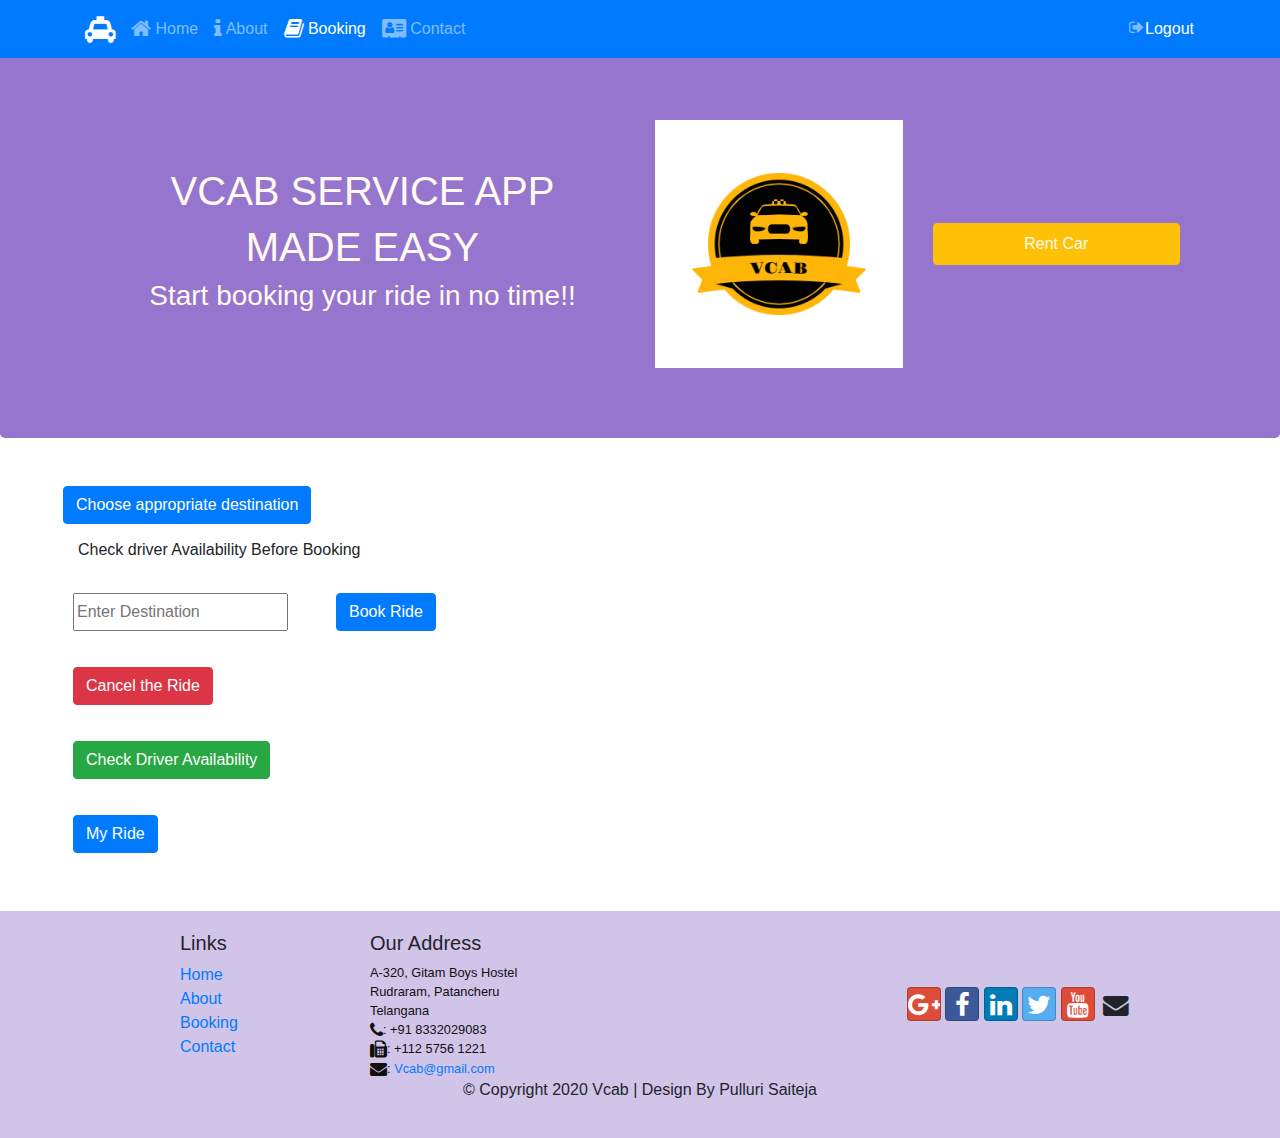
<file: Virtusa/WebContent/booking.html>
<!DOCTYPE html>
<html lang="en">

<head>
    <!-- Required meta tags always come first -->
    <meta charset="utf-8">
    <meta name="viewport" content="width=device, initial-scale=1, shrink-to-fit=no">
    <meta http-equiv="x-ua-compatible" content="ie=edge">


    <link rel="stylesheet" href="css/bootstrap.css">
    <link rel="stylesheet" href="https://cdnjs.cloudflare.com/ajax/libs/font-awesome/4.7.0/css/font-awesome.min.css">
    <link rel="stylesheet" href="css/bootstrap-social.css">
    <link rel="stylesheet" href="css/style.css">
    <title>Booking</title>
</head>

<body>
    <nav class="navbar bg-primary navbar-dark navbar-expand-sm fixed-top">
        <div class="container">
            <button class="navbar-toggler" type="button" data-toggle="collapse" data-target="#Navbar">
                <span class="navbar-toggler-icon"></span>
            </button>
            <a class="navbar-brand mr-2" href="./index.html"><span class="fa fa-cab fa-lg"></span> </a>
            <div class="collapse navbar-collapse" id="Navbar">
                <ul class="navbar-nav mr-auto">
                    <li class="nav-item "><a class="nav-link" href="./index.html"><span class="fa fa-home fa-lg"></span>
                            Home</a></li>
                    <li class="nav-item"><a class="nav-link" href="./aboutus.html"><span
                                class="fa fa-info fa-lg"></span> About</a></li>
                    <li class="nav-item active"><a class="nav-link" href="#"><span class="fa fa-book fa-lg"></span> Booking</a>
                    </li>
                    <li class="nav-item"><a class="nav-link" href="./contactus.html"><span
                                class="fa fa-address-card fa-lg"></span> Contact</a></li>
                </ul>
                <span class="navbar-text">
                		<!-- id="login_link" -->
                    <form action="logout"><i class="fa fa-sign-out"></i><input type="submit" class="btn btn-primary p-0"  value="Logout"/></form>
                </span>
            </div>
        </div>
    </nav>
    <header class="jumbotron">
        <div class="container">
            <div class="row row-header ">
                <div class="col-12 col-sm-6 align-self-center">
                	<div class="row justify-content-center">
                    	<h1>VCAB SERVICE APP</h1>
                    </div>
                    <div class="row justify-content-center">
                    	<h1 class=" d-none d-sm-block"> MADE EASY</h1>
                    </div>
                    <div class="row justify-content-center">
                    	<h3 class=" d-none d-sm-block">Start booking your ride in no time!! </h3>
                    </div>
                </div>
                <div class="col-12 col-sm align-self-center">
                    <div class="row">
                        <div class="col-12 col-sm-6 align-self-center">
                            <img src="images/logo.jpg" class="img-fluid">
                        </div>
                        <div class="col-12 col-sm-6 align-self-center">
                            <a role="button" class="btn btn-block nav-link btn-warning" id="reserve_link">Rent Car 
                            </a>
                        </div>
                    </div>
                </div>
            </div>
            </div>
    </header>



    <div id="reserve" class="modal fade" role="dialog">
        <div class="modal-dialog modal-lg" role="content">
            <div class="modal-content">
                <div class="modal-header">
                    <h4 class="modal-title">Rent a Car</h4>
                    <button type="button" class="close" id="dismiss">
                        &times;
                    </button>
                </div>
                <div class="modal-body">
                    <form action="index.html">
                        <div class="row">
                            <p class="col-sm-2">Number of Days</p>
                            <div class="form-check form-check-inline col-sm-auto">
                                <label class="form-check-label ">
                                    <input type="radio" name="guests" id="guests" class="form-check-input" value="1"> 1
                                    &nbsp;
                                </label>
                                <label class="form-check-label ">
                                    <input type="radio" name="guests" id="guests" class="form-check-input" value="2"> 2
                                    &nbsp;
                                </label>
                                <label class="form-check-label ">
                                    <input type="radio" name="guests" id="guests" class="form-check-input" value="3"
                                        checked> 3 &nbsp;
                                </label>
                                <label class="form-check-label ">
                                    <input type="radio" name="guests" id="guests" class="form-check-input" value="4"> 4
                                    &nbsp;
                                </label>
                                <label class="form-check-label ">
                                    <input type="radio" name="guests" id="guests" class="form-check-input" value="5"> 5
                                    &nbsp;
                                </label>
                                <label class="form-check-label ">
                                    <input type="radio" name="guests" id="guests" class="form-check-input" value="6"> 6
                                    &nbsp;
                                </label>
                            </div>
                        </div>
                        <div class="row">
                            <p class="col-sm-2">Trip Type</p>
                            <div class="btn-group btn-group-toggle col-sm-auto" data-toggle="buttons">
                                <label class="btn btn-success active">
                                    <input type="radio" name="section" id="option1" autocomplete="off" value="0"
                                        checked> One Way Trip
                                </label>
                                <label class="btn btn-danger">
                                    <input type="radio" name="section" id="option2" autocomplete="off" value="1">
                                    Round Trip
                                </label>
                            </div>
                        </div>
                        <div class="form-group row align-items-center">
                            <label class="col-sm-2 col-form-label">Date and Time</label>
                            <div class="col-sm-3">
                                <div class="input-group">
                                    <input class="form-control" type="date" id="date" name="date" placeholder="Date">
                                </div>
                            </div>
                            <div class="col-sm-3">
                                <div class="input-group">
                                    <input type="time" class="form-control" id="time" name="time" placeholder="Time">
                                </div>
                            </div>
                        </div>
                        <div class="form-group row">
                            <div class="offset-sm-2 col-md-10">
                                <button type="button" class="btn btn-secondary" data-dismiss="modal">Cancel</button>
                                <button type="submit" class="btn btn-primary ml-2">Book</button>
                            </div>
                        </div>
                    </form>
                </div>
            </div>
        </div>
    </div>
    
    
    
    <div class="container">
		<div class="row row-section p-2 pt-5">
			<form action="showDestination.jsp" class="row ">
				<input class="btn btn-primary" type="submit" value="Choose appropriate destination" />
			</form>
		</div>
		<div class="row row-section p-2">
			<h6>Check driver Availability Before Booking</h6>
		</div>
		<div class="row row-section p-2">
			
			<form action="transaction" class="row row-section ">
				<input type="text" name="destination" placeholder="Enter Destination"  /><br>
				<input class="btn btn-primary ml-5" type="submit" value="Book Ride" />
			</form>
		</div>

		<div class="row row-section p-2">
			
			<form action="CancelRide" onsubmit="alertWindow()" class="row  row-section">
				<input class="btn btn-danger" type="submit" value="Cancel the Ride" />
			</form>
		</div>
		<div class="row row-section p-2">		
			<form action="showAvailableDrivers.jsp" class="row row-section ">
				<input class="btn btn-success" type="submit" value="Check Driver Availability" />
			</form>
		</div>
		<div class="row row-section p-2 pb-5">	
			<form action="showActiveRides.jsp" class="row  row-section">
				<input class="btn btn-primary" type="submit" value="My Ride" />
			</form>
		</div>

	</div>
  
	<footer class="footer">
        <div class="container">
            <div class="row">
                <div class="col-4 offset-1 col-sm-2">
                    <h5>Links</h5>
                    <ul class="list-unstyled">
                        <li><a href="./index.html">Home</a></li>
                        <li><a href="./aboutus.html">About</a></li>
                        <li><a href="#">Booking</a></li>
                        <li><a href="./contactus.html">Contact</a></li>
                    </ul>
                </div>
                <div class="col-7 col-sm-5">
                    <h5>Our Address</h5>
                    <address>
                        A-320, Gitam Boys Hostel<br>
                        Rudraram, Patancheru<br>
                        Telangana<br>
                        <i class="fa fa-phone fa-lg"></i>: +91 8332029083<br>
                        <i class="fa fa-fax fa-lg"></i>: +112 5756 1221<br>
                        <i class="fa fa-envelope fa-lg"></i>: <a href="mailto:221710301044@gitam.in">Vcab@gmail.com</a>
                    </address>
                </div>
                <div class="col-12 col-sm-4 align-self-center">
                    <div class="text-center">
                        <a class="btn btn-social-icon btn-google" href="http://google.com/+"><i
                                class="fa fa-google-plus fa-lg"></i></a>
                        <a class="btn btn-social-icon btn-facebook" href="http://www.facebook.com/profile.php?id="><i
                                class="fa fa-facebook fa-lg"></i></a>
                        <a class="btn btn-social-icon btn-linkedin" href="http://www.linkedin.com/in/"><i
                                class="fa fa-linkedin fa-lg"></i></a>
                        <a class="btn btn-social-icon btn-twitter" href="http://twitter.com/"><i
                                class="fa fa-twitter fa-lg"></i></a>
                        <a class="btn btn-social-icon btn-google" href="http://youtube.com/"><i
                                class="fa fa-youtube fa-lg"></i></a>
                        <a class="btn btn-social-icon" href="mailto:"><i class="fa fa-envelope fa-lg"></i></a>
                    </div>
                </div>
            </div>
            <div class="row justify-content-center">
                <div class="col-auto">
                    <p>© Copyright 2020 Vcab | Design By Pulluri Saiteja</p>
                </div>
            </div>
        </div>
    </footer>
    
	<script>
		function alertWindow() {
			window.alert("Ride has been Canceled Successfully");
		}
	</script>
    <!-- jQuery first, then popper.js, then Bootstrap JS. -->
    <!-- build:js js/main.js -->
    
    <script src="js/jquery.js"></script>
    <script src="js/bootstrap.js"></script>
    <script src="js/scripts.js"></script>
    <!-- endbuild -->

</body>

</html>
</file>
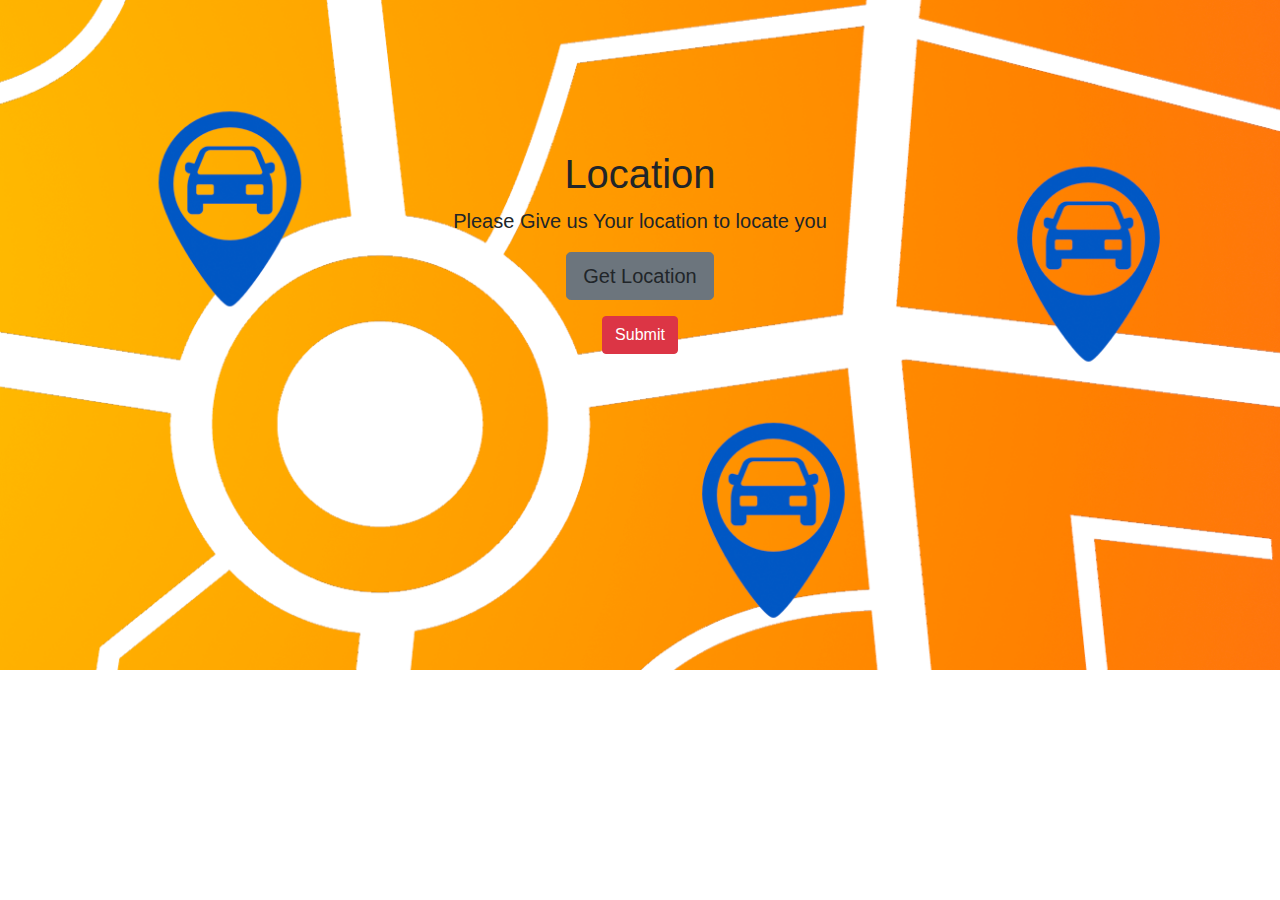
<file: Virtusa/WebContent/driverLoc.html>
<!doctype html>
<html lang="en">
  <head>
    <!-- Required meta tags -->
    <meta charset="utf-8">
    <meta name="viewport" content="width=device-width, initial-scale=1, shrink-to-fit=no">
    <link rel="stylesheet" href="https://stackpath.bootstrapcdn.com/bootstrap/4.4.1/css/bootstrap.min.css" integrity="sha384-Vkoo8x4CGsO3+Hhxv8T/Q5PaXtkKtu6ug5TOeNV6gBiFeWPGFN9MuhOf23Q9Ifjh" crossorigin="anonymous">
 
    <style>
        body{
            background-image: url("images/bg6.png");
            background-repeat: no-repeat;
            
            background-size: cover;            
        }
        #text{
            padding-top: 150px;
        }
    </style>
 
    <title>Location</title>
    <script type="text/javascript">
        function getLocation() {
          if (navigator.geolocation) {
            navigator.geolocation.getCurrentPosition(function(pos) {
            //You have your locaton here
              document.getElementsByClassName("loc")[0].value = pos.coords.latitude
              document.getElementsByClassName("loc")[1].value = pos.coords.longitude
              document.getElementById("ok").innerHTML = "LOCATION OK!"
            });
          } else {
            console.log("Geolocation is not supported by this browser.");
          }
        }
 
 
    </script>
  </head>
    <body class="text-center" data-gr-c-s-loaded="true">
          <div id="text">
    <main role="main" class="inner cover">
        <form action ="driverLoc" >
            <h1 class="cover-heading">Location</h1>
            <p class="lead"><strong>Please Give us Your location to locate you</strong></p>
            <p class="lead">
              <a class="btn btn-lg btn-secondary" onclick="getLocation()">Get Location</a>
            </p>
            <p id = "ok"></p>
            <input class = "btn btn-danger" type = "submit" value = "Submit"><br>
            <input type="text" class = "loc" name = "latitude" style="border:none;background:none;font-size:0px">
            <input type = "text" class = "loc" name = "longitude" style="border:none;background:none;font-size:0px">
        </form>
    </main>
</div>
 
    <!-- Optional JavaScript -->
    <!-- jQuery first, then Popper.js, then Bootstrap JS -->
    <script src="https://code.jquery.com/jquery-3.4.1.slim.min.js" integrity="sha384-J6qa4849blE2+poT4WnyKhv5vZF5SrPo0iEjwBvKU7imGFAV0wwj1yYfoRSJoZ+n" crossorigin="anonymous"></script>
    <script src="https://cdn.jsdelivr.net/npm/popper.js@1.16.0/dist/umd/popper.min.js" integrity="sha384-Q6E9RHvbIyZFJoft+2mJbHaEWldlvI9IOYy5n3zV9zzTtmI3UksdQRVvoxMfooAo" crossorigin="anonymous"></script>
    <script src="https://stackpath.bootstrapcdn.com/bootstrap/4.4.1/js/bootstrap.min.js" integrity="sha384-wfSDF2E50Y2D1uUdj0O3uMBJnjuUD4Ih7YwaYd1iqfktj0Uod8GCExl3Og8ifwB6" crossorigin="anonymous"></script>
  </body>
</html>
</file>
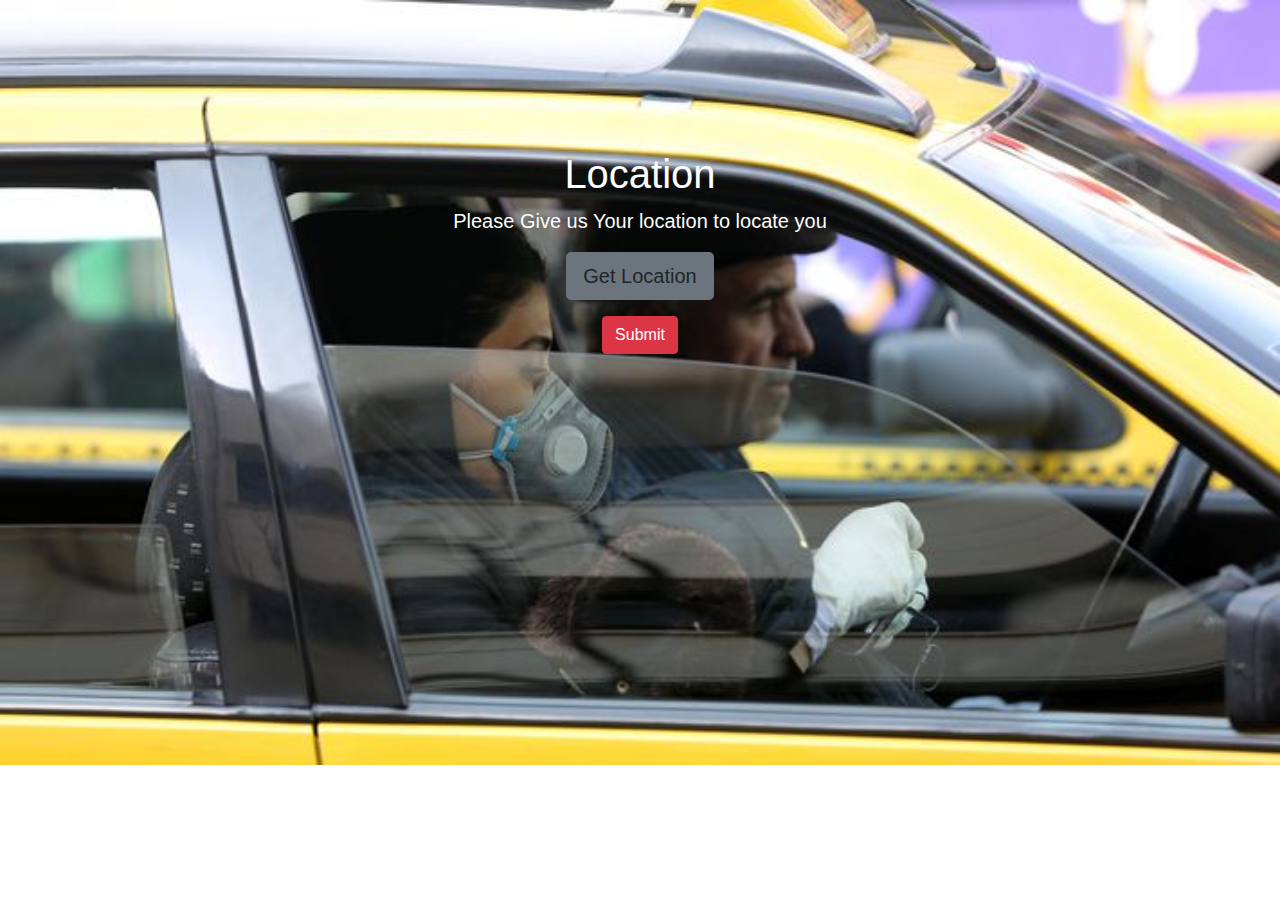
<file: Virtusa/WebContent/loc.html>
<!doctype html>
<html lang="en">
  <head>
    <!-- Required meta tags -->
    <meta charset="utf-8">
    <meta name="viewport" content="width=device-width, initial-scale=1, shrink-to-fit=no">
    <link rel="stylesheet" href="https://stackpath.bootstrapcdn.com/bootstrap/4.4.1/css/bootstrap.min.css" integrity="sha384-Vkoo8x4CGsO3+Hhxv8T/Q5PaXtkKtu6ug5TOeNV6gBiFeWPGFN9MuhOf23Q9Ifjh" crossorigin="anonymous">
 
    <style>
        body{
            background-image: url("images/bg3.jpg");
            background-repeat: no-repeat;
            
            background-size: cover;
        }
        #text{
            padding-top: 150px;
        }
    </style>
 
    <title>Location</title>
    <script type="text/javascript">
        function getLocation() {
          if (navigator.geolocation) {
            navigator.geolocation.getCurrentPosition(function(pos) {
            //You have your locaton here
              document.getElementsByClassName("loc")[0].value = pos.coords.latitude
              document.getElementsByClassName("loc")[1].value = pos.coords.longitude
              document.getElementById("ok").innerHTML = "LOCATION OK!"
            });
          } else {
            console.log("Geolocation is not supported by this browser.");
          }
        }
 
 
    </script>
  </head>
    <body class="text-center" data-gr-c-s-loaded="true">
          <div id="text">
    <main role="main" class="inner cover">
        <form action ="lloc" >
            <h1 class="cover-heading text-white">Location</h1>
            <p class="lead text-white"><strong>Please Give us Your location to locate you</strong></p>
            <p class="lead">
              <a class="btn btn-lg btn-secondary" onclick="getLocation()">Get Location</a>
            </p>
            <p class="text-white" id = "ok"></p>
            <input class = "btn btn-danger" type = "submit" value = "Submit"><br>
            <input type="text" class = "loc" name = "latitude" style="border:none;background:none;font-size:0px">
            <input type = "text" class = "loc" name = "longitude" style="border:none;background:none;font-size:0px">
        </form>
    </main>
</div>
 
    <!-- Optional JavaScript -->
    <!-- jQuery first, then Popper.js, then Bootstrap JS -->
    <script src="https://code.jquery.com/jquery-3.4.1.slim.min.js" integrity="sha384-J6qa4849blE2+poT4WnyKhv5vZF5SrPo0iEjwBvKU7imGFAV0wwj1yYfoRSJoZ+n" crossorigin="anonymous"></script>
    <script src="https://cdn.jsdelivr.net/npm/popper.js@1.16.0/dist/umd/popper.min.js" integrity="sha384-Q6E9RHvbIyZFJoft+2mJbHaEWldlvI9IOYy5n3zV9zzTtmI3UksdQRVvoxMfooAo" crossorigin="anonymous"></script>
    <script src="https://stackpath.bootstrapcdn.com/bootstrap/4.4.1/js/bootstrap.min.js" integrity="sha384-wfSDF2E50Y2D1uUdj0O3uMBJnjuUD4Ih7YwaYd1iqfktj0Uod8GCExl3Og8ifwB6" crossorigin="anonymous"></script>
  </body>
</html>
</file>
<file: Virtusa/WebContent/css/style.css>
.row-header {
  margin: 0px auto;
  padding: 0px 0px; }

.row-content {
  margin: 0px auto;
  padding: 50px 0px;
  min-height: 400px; 
  }
.row-section {
  padding: 10px 10px 10px 10px;
  }
.footer {
  background-color: #D1C4E9;
  margin: 0px auto;
  padding: 20px 0px; }

.jumbotron {
  margin: 0px auto;
  padding: 70px 30px;
  background-color: #9575CD;
  color: floralwhite; }

address {
  font-size: 80%;
  margin: 0px;
  color: #0f0f0f; }

body {
  padding: 50px 0px 0px 0px;
  z-index: 0; }

.navbar-dark {
  background-color: #512DAB; }

.tab-content {
  border-left: 1px solid #ddd;
  border-right: 1px solid #ddd;
  border-bottom: 1px solid #ddd;
  padding: 10px; }

.carousel {
  background: #512DAB; }
  .carousel .carousel-item {
    height: 300px; }
    .carousel .carousel-item img {
      position: absolute;
      top: 0;
      left: 0;
      min-height: 300px; }

#carouselbutton {
  right: 0px;
  position: absolute;
  z-index: 1;
  bottom: 0px; }

#loginmodal .modal-dialog .modal-content .modal-header {
  background-color: #512DAB; }
  #loginmodal .modal-dialog .modal-content .modal-header .modal-title {
    color: floralwhite; }
  #loginmodal .modal-dialog .modal-content .modal-header .close {
    color: floralwhite; }

#loginmodal .modal-dialog .modal-content .modal-body {
  background-color: #D1C4E9; }

#reserve .modal-dialog .modal-content .modal-header {
  background-color: #512DAB; }
  #reserve .modal-dialog .modal-content .modal-header .modal-title {
    color: floralwhite; }
  #reserve .modal-dialog .modal-content .modal-header .close {
    color: floralwhite; }

#reserve .modal-dialog .modal-content .modal-body {
  background-color: #D1C4E9; }
</file>
